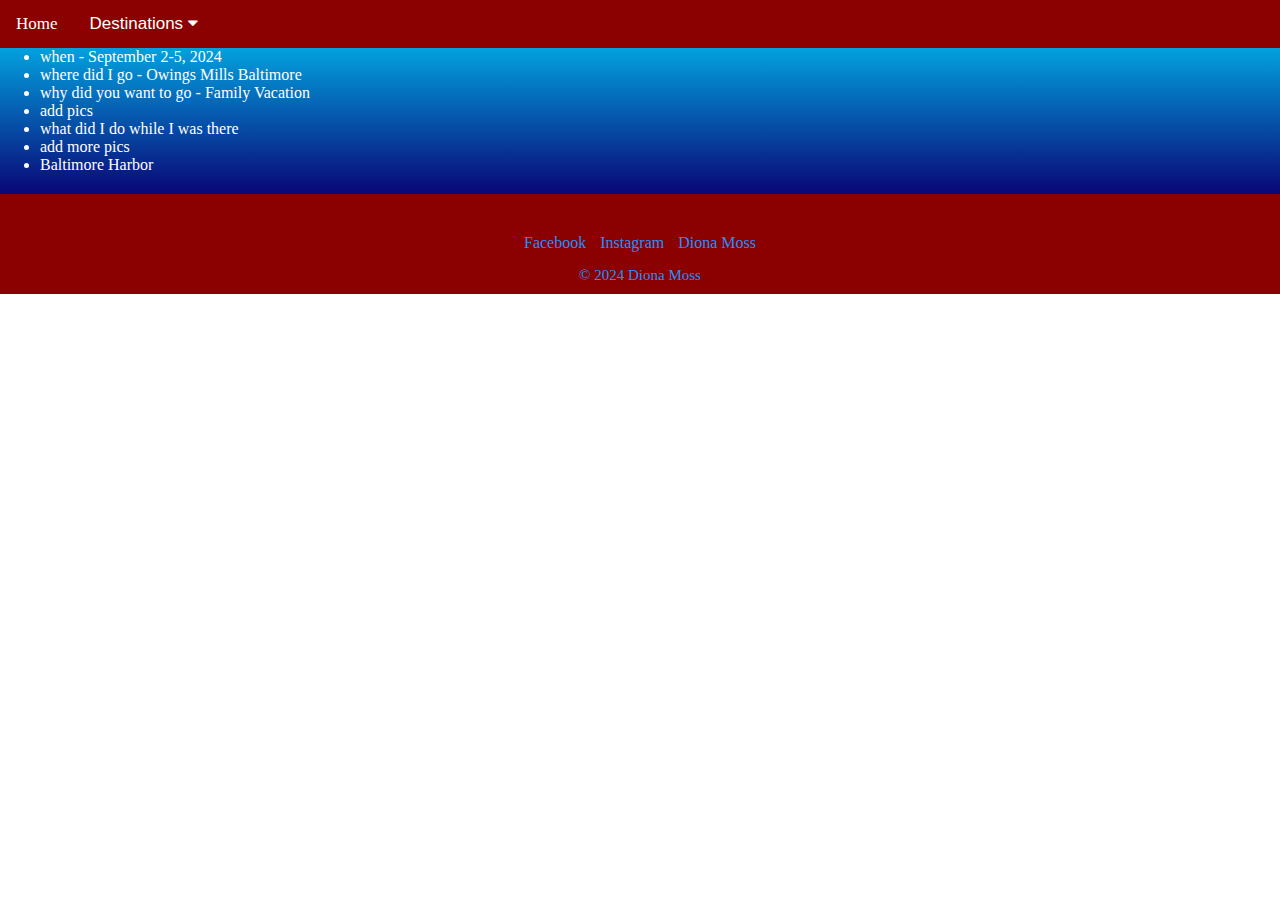
<file: maryland24.html>
<!DOCTYPE html>
<html>
<head>
	<meta charset="utf-8">
	<meta name="viewport" content="width=device-width, initial-scale=1">
	<link rel="stylesheet" href="https://cdnjs.cloudflare.com/ajax/libs/font-awesome/4.7.0/css/font-awesome.min.css">
	<link rel="stylesheet" type="text/css" href="destinations.css">
	<script type="text/javascript" src="js/jquery.js"></script>
	<script type="text/javascript" src="js/declarativeToggle.js"></script>
	<title>Travel</title>
</head>
<body>
	<!--Header Menu-->
	<div class="navbar" id="myTopnav">
		<a href="index.html">Home</a>
		<div class="dropdown">
			<button class="dropbtn">Destinations
				<i class="fa fa-caret-down"></i>
			</button>
			<div class="dropdown-content">
				<a href="hostinn24.html">Christmas 24</a>
				<a href="maryland24.html" class="active">August 24</a>
				<a href="nyny24.html">May 24</a>
				<a href="vegas23.html">December 23</a>
				<a href="vegas21.html">August 21</a>
			</div>
		</div>
		<a href="javascript:void(0);" style="font-size: 15px;" class="icon" onclick="clickButton()">&#9776;</a>
	</div>

	<!--Main Content-->
	<p>
		<ul>
			<li>when - September 2-5, 2024</li>
			<li>where did I go - Owings Mills Baltimore</li>
			<li>why did you want to go - Family Vacation</li>
			<li>add pics</li>
		</ul>
	</p>
	<p>
		<ul>
			<li>what did I do while I was there</li>
			<li>add more pics</li>
			<li>Baltimore Harbor</li>
		</ul>
	</p>

	<!--Footer-->
	<footer>
		<div class="bottom-site">
			<a href="https://www.facebook.com" class="footer-link">Facebook</a>
			<a href="https://www.instagram.com" class="footer-link">Instagram</a>
			<a href="https://codepen.io/Diona-Moss" class="footer-link">Diona Moss</a>
			<p>&copy; 2024 Diona Moss</p>
		</div>
	</footer>
	<script src="destinations.js"></script>
</body>
</html>
</file>
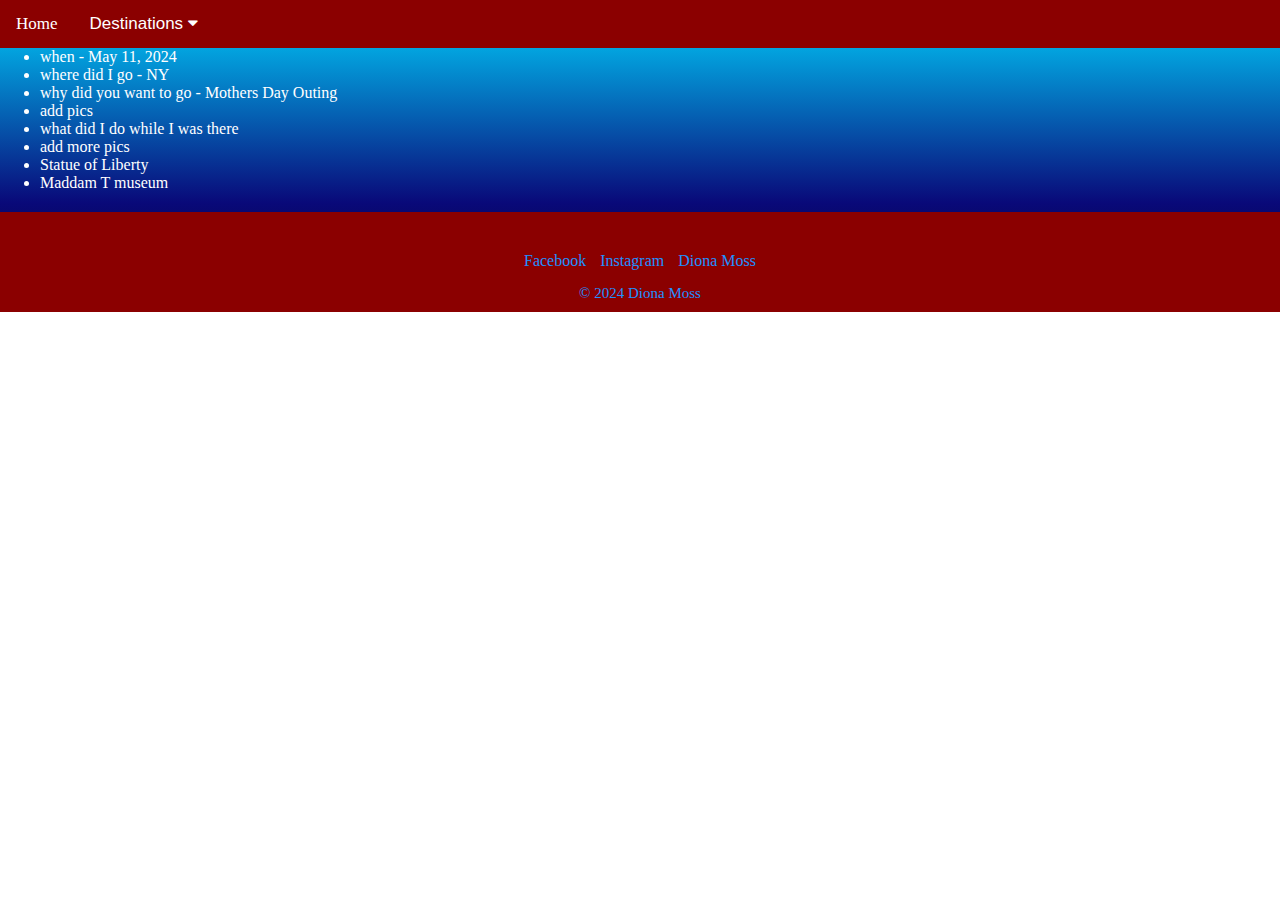
<file: nyny24.html>
<!DOCTYPE html>
<html>
<head>
	<meta charset="utf-8">
	<meta name="viewport" content="width=device-width, initial-scale=1">
	<link rel="stylesheet" href="https://cdnjs.cloudflare.com/ajax/libs/font-awesome/4.7.0/css/font-awesome.min.css">
	<link rel="stylesheet" type="text/css" href="destinations.css">
	<script type="text/javascript" src="js/jquery.js"></script>
	<script type="text/javascript" src="js/declarativeToggle.js"></script>
	<title>Travel</title>
</head>
<body>
	<!--Header Menu-->
	<div class="navbar" id="myTopnav">
		<a href="index.html">Home</a>
		<div class="dropdown">
			<button class="dropbtn">Destinations
				<i class="fa fa-caret-down"></i>
			</button>
			<div class="dropdown-content">
				<a href="hostinn24.html">Christmas 24</a>
				<a href="maryland24.html">August 24</a>
				<a href="nyny24.html" class="active">May 24</a>
				<a href="vegas23.html">December 23</a>
				<a href="vegas21.html">August 21</a>
			</div>
		</div>
		<a href="javascript:void(0);" style="font-size: 15px;" class="icon" onclick="clickButton()">&#9776;</a>
	</div>

	<!--Main Content-->
	<p>
		<ul>
			<li>when - May 11, 2024</li>
			<li>where did I go - NY</li>
			<li>why did you want to go - Mothers Day Outing</li>
			<li>add pics</li>
		</ul>
	</p>
	<p>
		<ul>
			<li>what did I do while I was there</li>
			<li>add more pics</li>
			<li>Statue of Liberty</li>
			<li>Maddam T museum</li>
		</ul>
	</p>

	<!--Footer-->
	<footer>
		<div class="bottom-site">
			<a href="https://www.facebook.com" class="footer-link">Facebook</a>
			<a href="https://www.instagram.com" class="footer-link">Instagram</a>
			<a href="https://codepen.io/Diona-Moss" class="footer-link">Diona Moss</a>
			<p>&copy; 2024 Diona Moss</p>
		</div>
	</footer>
	<script src="destinations.js"></script>
</body>
</html>
</file>
<file: destinations.css>
* {
	box-sizing: border-box;
	margin: 0;
}

body {
	margin: 0;
	background: rgb(2,0,36);
	background: linear-gradient(0deg, rgba(2,0,36,1) 0%, rgba(9,9,121,1) 35%, rgba(0,212,255,1) 100%);
	background-repeat: no-repeat;
	color: white;
}

/*Navigation Menu*/
.navbar {
	overflow: hidden;
	background-color: darkred;
}

.navbar a {
	float: left;
	display: block;
	color: white;
	text-align: center;
	padding: 14px 16px;
	text-decoration: none;
	font-size: 17px;
}

.navbar .icon {
	display: none;
}

.dropdown {
	float: left;
	overflow: hidden;
}

.dropdown .dropbtn {
	font-size: 17px;
	border: none;
	outline: none;
	color: white;
	padding: 14px 16px;
	background-color: inherit;
	margin: 0;
}

.dropdown-content {
	display: none;
	position: absolute;
	background-color: white;
	min-width: 160px;
	box-shadow: 0 8px 16px 0 rgba(0, 0, 0, 0.2);
	z-index: 1;
}

.dropdown-content a {
	float: none;
	color: black;
	padding: 12px 16px;
	text-decoration: none;
	display: block;
	text-align: left;
}

.active {
	background-color: darkred;
	color: white;
}

.navbar a:hover,
.dropdown:hover,
.dropbtn {
	background-color: inherit;
	color: white;
}

.dropdown-content a:hover {
	background-color: dodgerblue;
	color: white;
}

.dropdown:hover .dropdown-content {
	display: block;
}

@media screen and (max-width: 600px) {
	.navbar a:not(:first-child),
	.dropdown .dropbtn {
		display: none;
	}
	.navbar a.icon {
		float: right;
		display: block;
	}
}

@media screen and (max-width: 600px) {
	.navbar.responsive {
		position: relative;
	}
	.navbar.responsive .icon {
		position: absolute;
		right: 0;
		top: 0;
	}
	.navbar.responsive a {
		float: none;
		display: block;
		text-align: left;
	}
	.navbar.responsive .dropdown {
		float: none;
	}
	.navbar.responsive .dropdown-content {
		position: relative;
	}
	.navbar.responsive .dropdown .dropbtn {
		display: block;
		width: 100%;
		text-align: left;
	}
}

/*Coming Soon*/
.bgimg {
	background-image: url("images/coming-soon.jpg");
	height: 100%;
	background-position: center;
	background-size: cover;
	position: relative;
	margin-bottom: -20px;
	color: white;
	font-family: "Courier New", Courier, monospace;
	font-size: 25px;
}

.topleft {
	position: absolute;
	top: 0;
	left: 16px;
}

.middle {
	position: absolute;
	top: 50%;
	left: 50%;
	transform: translate(-50%, -50%);
	text-align: center;
}

.bottomleft {
	position: absolute;
	bottom: 0;
	left: 16px;
}

.bottomleft p {
	font-size: 60px;
}

/*Footer*/
.bottom-site {
	background-color: darkred;
	padding: 40px 20px 10px 20px;
	margin-top: 20px;
	text-align: center;
}

.bottom-site a {
	color: dodgerblue;
	margin: 5px;
	text-decoration: none;
}

.bottom-site a:hover {
	color: black;
}

.bottom-site p {
	color: dodgerblue;
	font-size: 15px;
	padding: 15px 0 0;
}
</file>
